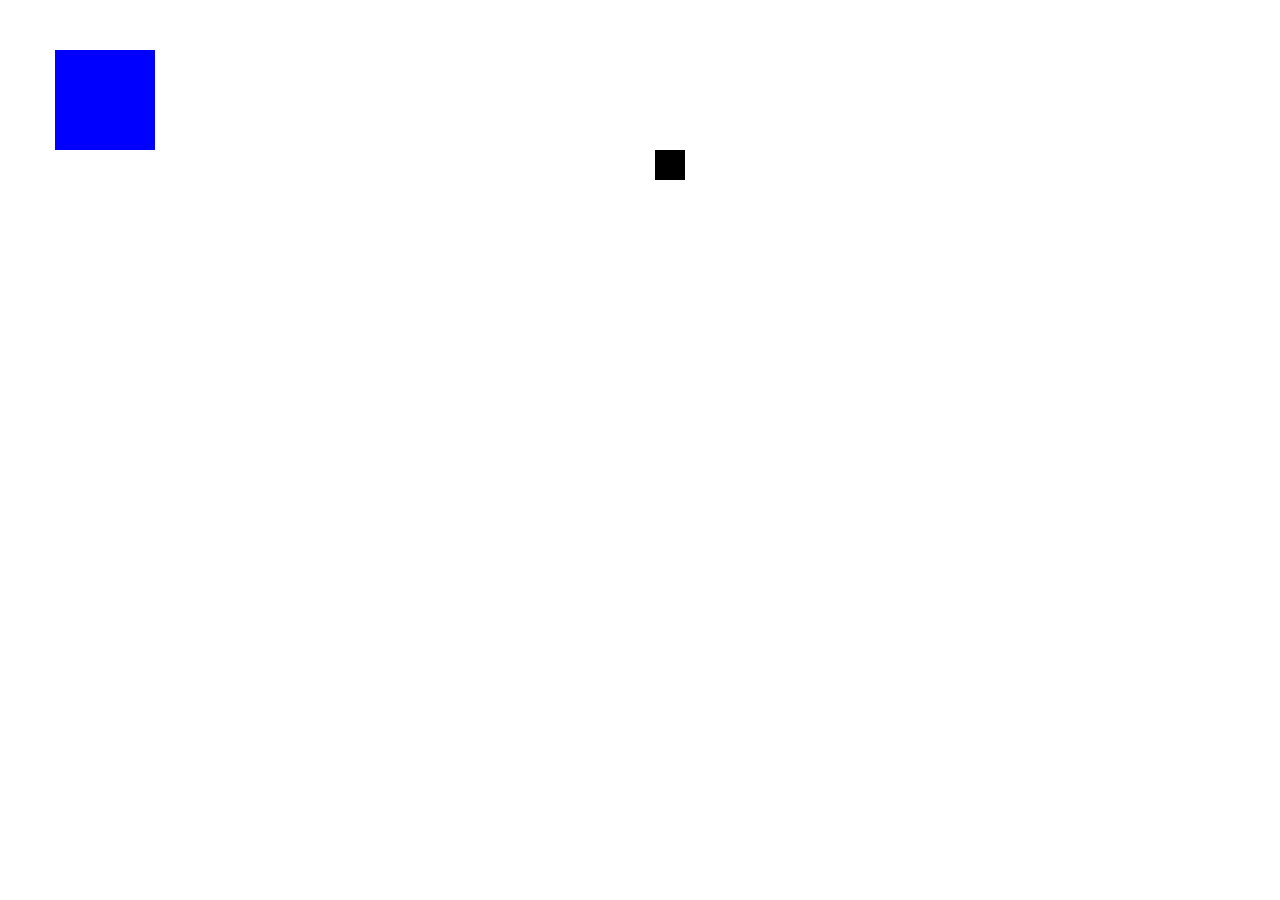
<file: index2.html>
<!DOCTYPE html>
<html lang="en">

<head>
    <meta charset="UTF-8">
    <meta http-equiv="X-UA-Compatible" content="IE=edge">
    <meta name="viewport" content="width=device-width, initial-scale=1.0">
    <link rel="stylesheet" href="css/grid.css">
    <link rel="stylesheet" href="css/style2.css">
    <title>Document</title>
</head>

<body>

    <!-- <div class="wrapper">
        <div class="item first"></div>
        <div class="item second"></div>

        <div class="clear-fix"></div>

        <div class="item third"></div>
        <div class="item forth"></div>
    </div> -->

    <!-- <div class="container">
        <div class="row">
            <div class="col-4 color1"></div>
            <div class="col-4 color2"></div>
            <div class="col-4 color3"></div>

            <div class="clear-fix"></div>
        </div>
        <hr>
        <div class="row">
            <div class="col-4 color4"></div>
            <div class="col-8 color3"></div>

            <div class="clear-fix"></div>
        </div>
    </div> -->

    <!-- <header></header>
    <main>
        <section id="intro">
            <div class="container">
                <div class="row">
                    <div class="col-12 color1"></div>

                    <div class="clear-fix"></div>
                </div>
            </div>
        </section>
        <hr>

        <section id="about">
            <div class="container">
                <div class="row">
                    <div class="col-6 color2"></div>
                    <div class="col-6 color3"></div>

                    <div class="clear-fix"></div>
                </div>
            </div>
        </section>
        <hr>

        <section id="liveChat">
            <div class="container">
                <div class="row">
                    <div class="col-12 color1"></div>

                    <div class="clear-fix"></div>
                </div>
            </div>
        </section>
        <hr>

        <section id="products">
            <div class="container">
                <div class="row">
                    <div class="col-3 color2"></div>
                    <div class="col-3 color3"></div>
                    <div class="col-3 color4"></div>
                    <div class="col-3 color1"></div>

                    <div class="clear-fix"></div>
                </div>
            </div>
        </section>
        <hr>

        <section id="studies">
            <div class="container">
                <div class="row">
                    <div class="col-4 color1"></div>
                    <div class="col-4 color4"></div>
                    <div class="col-4 color2"></div>

                    <div class="clear-fix"></div>
                </div>
            </div>
        </section>
    </main>
    <footer></footer> -->


    <div class="container">
        <div id="box"></div>

        <div id="box2"></div>

    </div>
</body>

</html>
</file>
<file: css/grid.css>
.container {
    width: 1170px;
    margin: 0 auto;
}

.row {}

.clear-fix {
    clear: both;
}

.col-1 {
    width: 8.33%;
    float: left;
}

.col-2 {
    width: 16.66%;
    float: left;
}

.col-3 {
    width: 25%;
    float: left;
}

.col-4 {
    width: 33.33%;
    float: left;
}

.col-5 {
    width: 41.66%;
    float: left;
}

.col-6 {
    width: 50%;
    float: left;
}

.col-7 {
    width: 58.33%;
    float: left;
}

.col-8 {
    width: 66.66%;
    float: left;
}

.col-9 {
    width: 75%;
    float: left;
}

.col-10 {
    width: 83.33%;
    float: left;
}

.col-11 {
    width: 91.66%;
    float: left;
}

.col-12 {
    width: 100%;
    float: left;
}

.color1 {
    height: 100px;
    background-color: blue;
}

.color2 {
    height: 100px;
    background-color: red;
}

.color3 {
    height: 100px;
    background-color: green;
}

.color4 {
    height: 100px;
    background-color: yellow;
}
</file>
<file: css/style2.css>
/* .wrapper {
    width: 800px;
    height: 400px;
    border: 1px solid;
    margin: 100px;
}

.wrapper .item {
    width: 200px;
    height: 80px;
}

.wrapper .first {
    background-color: blue;
    float: left;
}

.wrapper .second {
    background-color: red;
    float: left;
}

.wrapper .third {
    background-color: green;
}

.wrapper .forth {
    background-color: yellow;
}

.clear-fix {
    clear: both;
} */

@keyframes move {
    0% {
        transform: translate(0px, 0px) rotate(45deg);
        background-color: red;
        border-radius: 0%;
    }
    25% {
        transform: translate(300px, 0px) rotate(90deg);
        background-color: green;
        border-radius: 25%;
    }
    50% {
        transform: translate(300px, 300px) rotate(135deg);
        background-color: yellow;
        border-radius: 50%;
    }
    75% {
        transform: translate(0px, 300px) rotate(180deg);
        background-color: black;
        border-radius: 25%;
    }
    100% {
        transform: translate(0px, 0px) rotate(225deg);
        background-color: blueviolet;
        border-radius: 0%;
    }
}

#box {
    /* transform: translate(10px); */
    background-color: blue;
    margin-top: 50px;
    cursor: pointer;
    width: 100px;
    height: 100px;
    animation-name: move;
    animation-duration: 0.3s;
    /* animation-delay: 3s; */
    animation-timing-function: linear;
    animation-iteration-count: infinite;
    /* animation-direction: alternate; */
    /* animation-fill-mode: backwards; */
}

#box2 {
    /* transform: translate(10px); */
    background-color: black;
    margin-left: 600px;
    cursor: pointer;
    width: 30px;
    height: 30px;
    animation-name: move;
    animation-duration: 2s;
    /* animation-delay: 3s; */
    animation-timing-function: linear;
    animation-iteration-count: infinite;
    /* animation-direction: alternate; */
    /* animation-fill-mode: backwards; */
}
</file>
